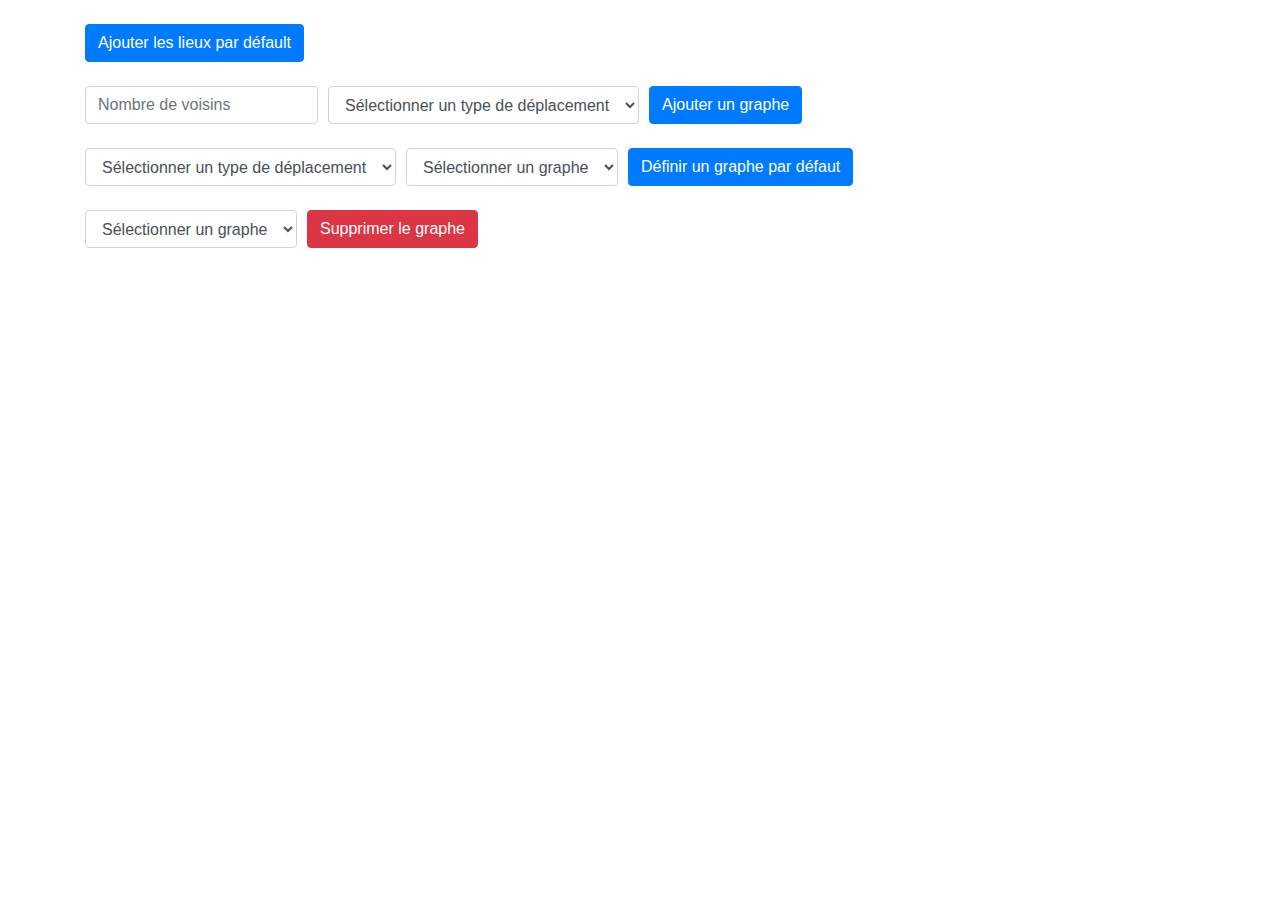
<file: src/main/resources/templates/admin.html>
<!DOCTYPE html>
<html lang="en">
<head>
    <meta charset="UTF-8">
    <title>Admin</title>
    <link rel="stylesheet" href="https://maxcdn.bootstrapcdn.com/bootstrap/4.5.0/css/bootstrap.min.css">
</head>
<body>
<div class="container mt-4">
    <form method="post" action="/add-places">
        <div class="form-row">
            <div class="col-auto">
                <button type="submit" class="btn btn-primary">Ajouter les lieux par défault</button>
            </div>
        </div>
    </form>
    <form method="post" action="/add-graph" class="mt-4">
        <div class="form-row">
            <div class="col-auto">
                <input type="number" name="numberOfNeighbors" placeholder="Nombre de voisins" class="form-control">
            </div>
            <div class="col-auto">
                <select name="travelMode" class="form-control">
                    <option value="">Sélectionner un type de déplacement</option>
                    <option value="1">Voiture</option>
                    <option value="2">Marche</option>
                    <option value="3">Transports</option>
                    <option value="4">Vélo</option>
                </select>
            </div>
            <div class="col-auto">
                <button type="submit" class="btn btn-primary">Ajouter un graphe</button>
            </div>
        </div>
    </form>
    <form method="post" action="/add-default-graph" class="mt-4">
        <div class="form-row">
            <div class="col-auto">
                <select name="travelMode" class="form-control">
                    <option value="">Sélectionner un type de déplacement</option>
                    <option value="1">Voiture</option>
                    <option value="2">Marche</option>
                    <option value="3">Transports</option>
                    <option value="4">Vélo</option>
                </select>
            </div>
            <div class="col-auto">
                <select name="graph" class="form-control">
                    <option value="">Sélectionner un graphe</option>
                    <option th:each="graph : ${graphs}" th:value="${graph.idGraph}" th:text="'Nombre de voisins = ' + ${graph.numberOfNeighbors} + ' & Type de déplacement = ' + (${graph.travelMode == 1 ? 'Voiture' : (graph.travelMode == 2 ? 'Marche' : (graph.travelMode == 3 ? 'Transports' : (graph.travelMode == 4 ? 'Vélo' : '')))})">
                    ></option>
                </select>
            </div>
            <div class="col-auto">
                <button type="submit" class="btn btn-primary">Définir un graphe par défaut</button>
            </div>
        </div>
    </form>
    <form method="post" action="/delete-graph" class="mt-4">
        <div class="form-row">
            <div class="col-auto">
                <select name="graph" class="form-control">
                    <option value="">Sélectionner un graphe</option>
                    <option th:each="graph : ${graphs}" th:value="${graph.idGraph}" th:text="'Nombre de voisins = ' + ${graph.numberOfNeighbors} + ' & Type de déplacement = ' + (${graph.travelMode == 1 ? 'Voiture' : (graph.travelMode == 2 ? 'Marche' : (graph.travelMode == 3 ? 'Transports' : (graph.travelMode == 4 ? 'Vélo' : '')))})">
                </select>
            </div>
            <div class="col-auto">
                <button type="submit" class="btn btn-danger">Supprimer le graphe</button>
            </div>
        </div>
    </form>
</div>
</body>
</html>
</file>
